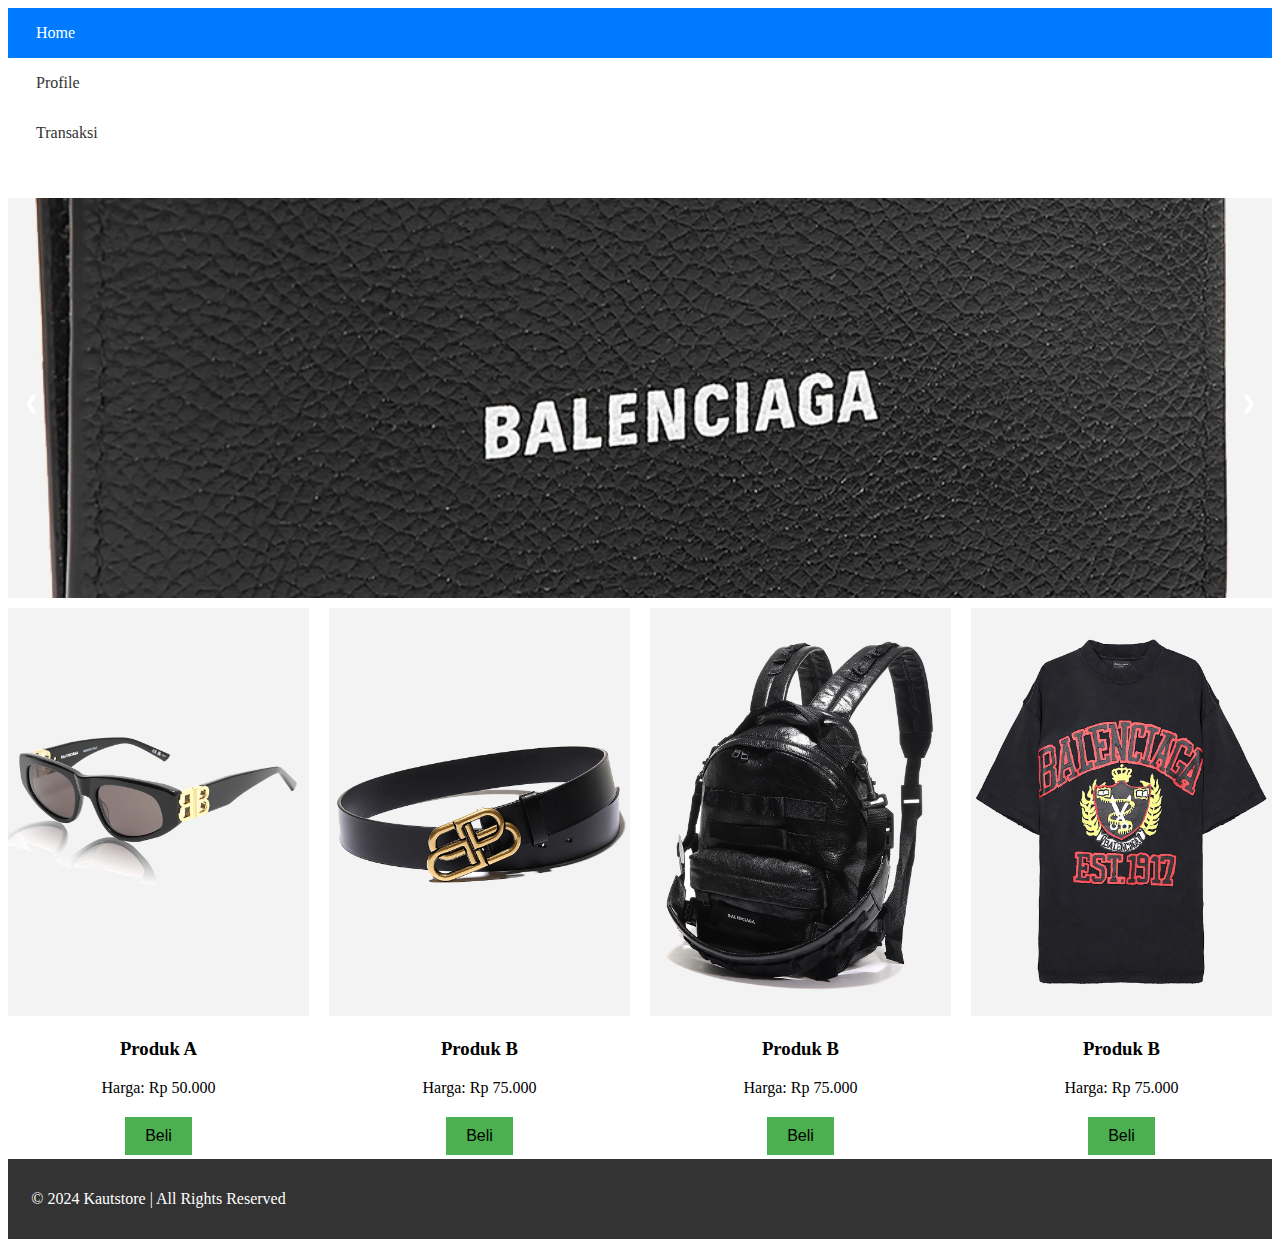
<file: index.html>
<!DOCTYPE html>
<html>
<head>
  <title>Produk Jualan</title>
  <link rel="stylesheet" href="style.css">
</head>
<body>
    <form action="bayar.html">
      <div class="sidebar">
        <ul>
          <li><a href="index.html" class="active">Home</a></li>
          <li><a href="profil.html">Profile</a></li>
          <li><a href="bayar.html">Transaksi</a></li>
        </ul>
      </div>
    
      <div class="content">
        </div>
    <header>
        <div class="carousel-container">
          <div class="slide fade">
            <img src="gambar/bcg.webp" alt="Produk A">
          </div>
          <div class="slide fade">
            <img src="gambar/bcg1.webp" alt="Produk B">
          </div>
          <div class="slide fade">
            <img src="gambar/bcg2.webp" alt="Produk C">
          </div>
          <a class="prev" onclick="changeSlide(-1)">❮</a>
          <a class="next" onclick="changeSlide(1)">❯</a>
        </div>
        <div class="dots-container">
        </div>
      </header>
  <div class="container">
    <div class="product">
      <img src="gambar/bcg3.webp" alt="Produk A">
      <h3>Produk A</h3>
      <p>Harga: Rp 50.000</p>
      <button>Beli</button> 
    </div>
    <div class="product">
      <img src="gambar/bcg4.webp" alt="Produk B">
      <h3>Produk B</h3>
      <p>Harga: Rp 75.000</p>
      <button>Beli</button> 
    </div>
    <div class="product">
        <img src="gambar/bcg5.webp" alt="Produk B">
        <h3>Produk B</h3>
        <p>Harga: Rp 75.000</p>
        <button>Beli</button> 
      </div>
      <div class="product">
        <img src="gambar/bcg6.webp" alt="Produk B">
        <h3>Produk B</h3>
        <p>Harga: Rp 75.000</p>
        <button>Beli</button> 
      </div>
    </div>
</form>
</body>
<footer>
    <div class="footer-bottom">
      <div class="container">
        <p>&copy; 2024 Kautstore | All Rights Reserved</p>
      </div>
    </div>
  </footer>
  </form>
<script src="script.js"></script>
</html>
</file>
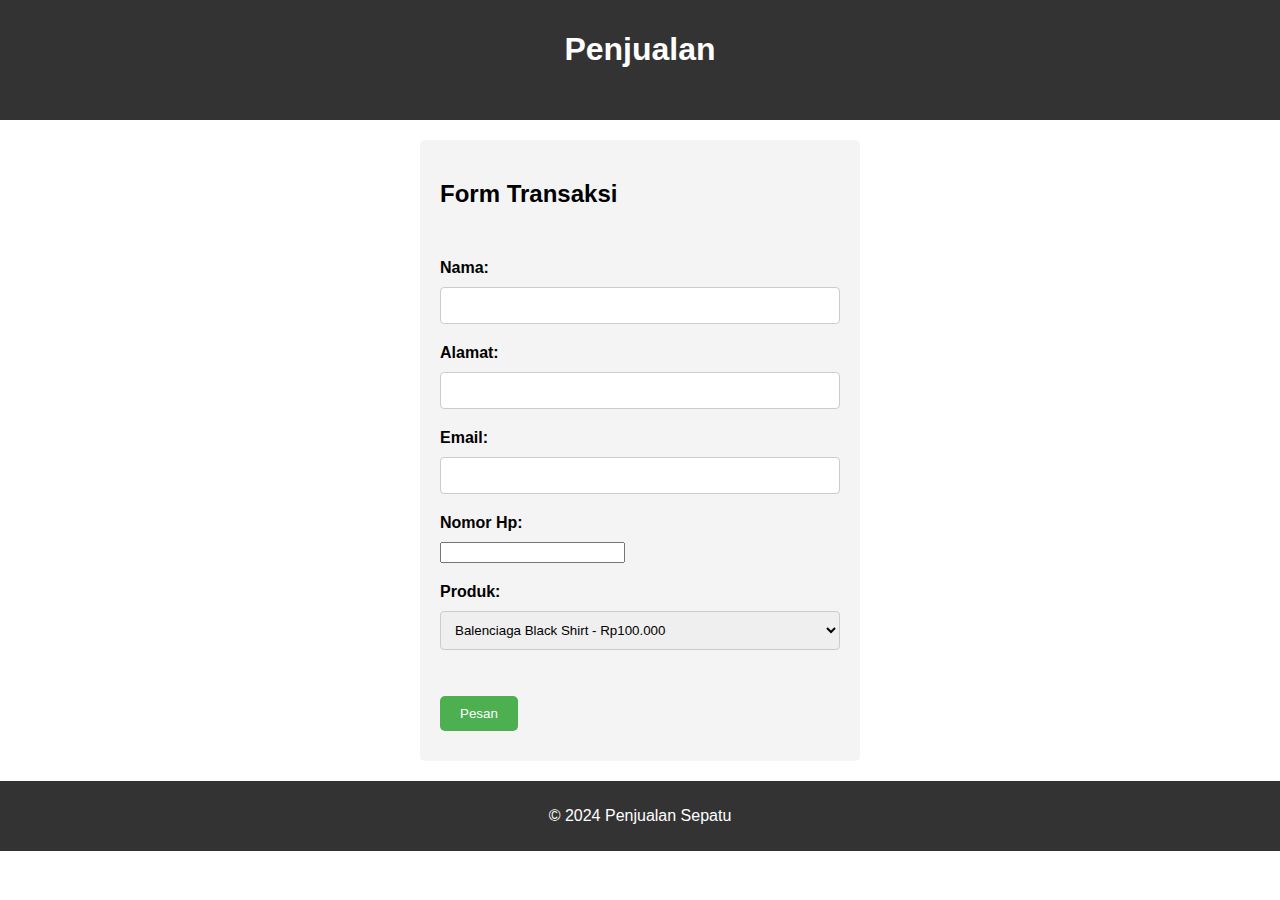
<file: bayar.html>
<!DOCTYPE html>
<html lang="en">
<head>
    <meta charset="UTF-8">
    <meta name="viewport" content="width=device-width, initial-scale=1.0">
    <title>Penjualan KautStore - Transaksi</title>
    <link rel="stylesheet" href="bayar.css">
</head>
<body>
    <header>
        <h1>Penjualan</h1>
    </header>
    
    <nav>
        <a href="menu utama.html">Produk</a>
        <a href="transaksi.html">Transaksi</a>
        <a href="tentang.html">Tentang Kami</a>
    </nav>

    <main>
        <section class="form-section">
            <h2>Form Transaksi</h2>
            <form action="invoice.html" method="get">
                <input name="cek" value="cek" style="visibility: 0; opacity: 0;"/>
                <div class="form-group">
                    <label for="nama">Nama:</label>
                    <input type="text" id="nama" name="nama" required>
                </div>
                <div class="form-group">
                    <label for="alamat">Alamat:</label>
                    <input type="text" id="alamat" name="alamat" required>
                </div>
                <div class="form-group">
                    <label for="email">Email:</label>
                    <input type="text" id="email" name="email" required>
                </div>
                <div class="form-group">
                    <label for="number">Nomor Hp:</label>
                    <input type="number" id="number" name="number" required>
                </div>
                <label for="produk">Produk:</label>
                <select id="produk" name="produk">
                    <option value="1">Balenciaga Black Shirt - Rp100.000</option>
                    <option value="2">Balenciaga Black Glasses - Rp200.000</option>
                    <option value="3">Balenciaga Bag - Rp300.000</option>
                    <option value="4">Balenciaga Belt - Rp400.000</option>
                </select><br>
                <br>
                <input type="submit" value="Pesan">
            </form>
        </section>
    </main>

    <footer>
        <p>&copy; 2024 Penjualan Sepatu</p>
    </footer>
    <script src="script.js"></script>
</body>
</html>
</file>
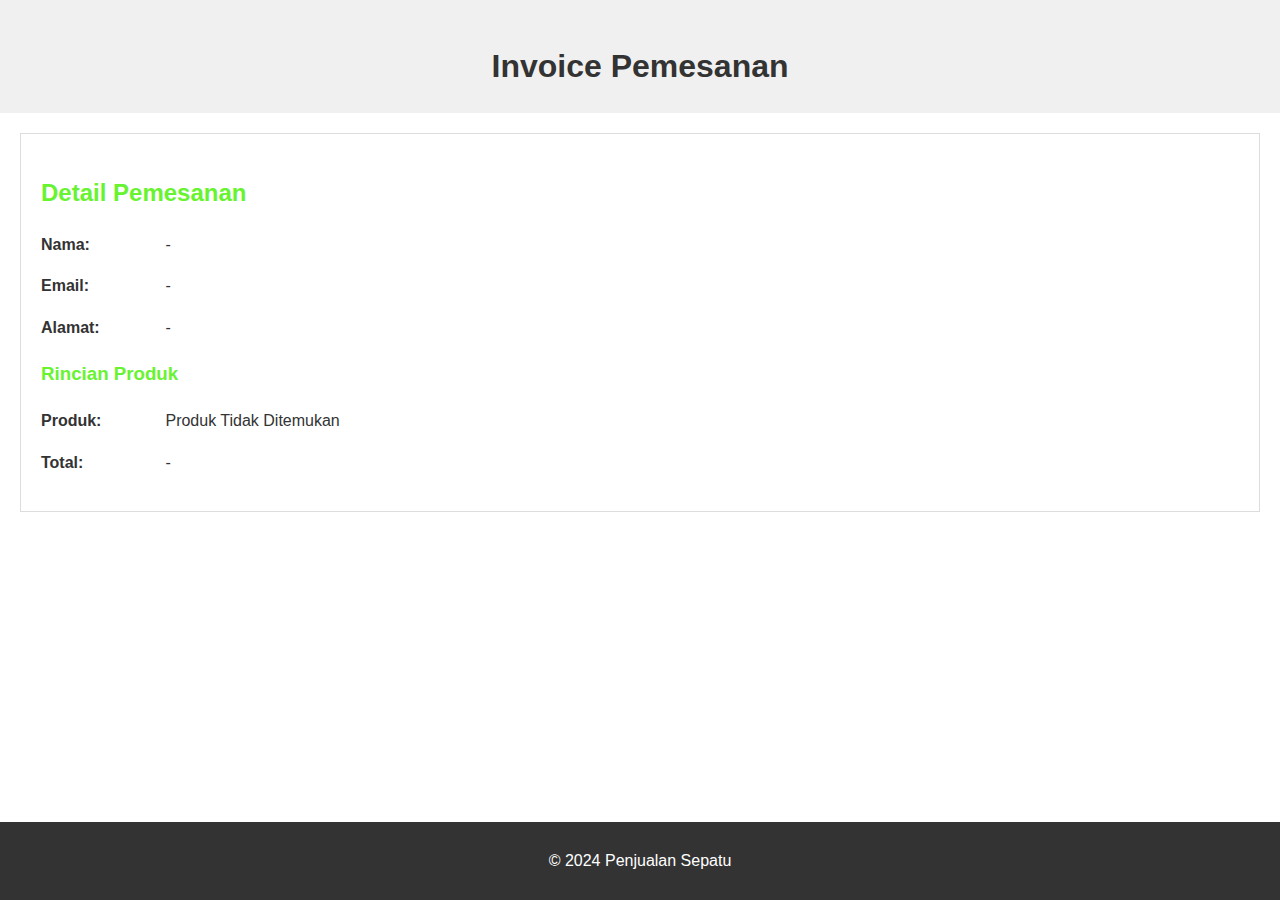
<file: invoice.html>
<!DOCTYPE html>
<html lang="en">
<head>
    <meta charset="UTF-8">
    <meta name="viewport" content="width=device-width, initial-scale=1.0">
    <title>Invoice Pemesanan</title>
    <link rel="stylesheet" href="invoice,.css">
</head>
<body>
    <header>
        <h1>Invoice Pemesanan</h1>
    </header>

    <main>
        <section class="invoice-section">
            <h2>Detail Pemesanan</h2>
            <p><strong>Nama:</strong> <span id="invoiceName"></span></p>
            <p><strong>Email:</strong> <span id="invoiceEmail"></span></p>
            <p><strong>Alamat:</strong> <span id="invoiceAddress"></span></p>

            <h3>Rincian Produk</h3>
            <p><strong>Produk:</strong> <span id="invoiceProduct"></span></p>
            <p><strong>Total:</strong> <span id="invoiceTotal"></span></p>
        </section>
    </main>

    <footer>
        <p>&copy; 2024 Penjualan Sepatu</p>
    </footer>
    <script>
        function getQueryParameters(url) {
    const urlParams = new URLSearchParams(url);
    const params = {};

    for (const [key, value] of urlParams.entries()) {
        params[key] = value;
    }
    return params;
}

const data = getQueryParameters(window.location.href);

document.getElementById('invoiceName').innerText = data.nama || '-';
document.getElementById('invoiceEmail').innerText = data.email || '-';
document.getElementById('invoiceAddress').innerText = data.alamat || '-';

const productMap = {
    1: { name: 'Yankees Black', price: 'Rp100.000' },
    2: { name: 'Yankees White', price: 'Rp200.000' },
    3: { name: 'Yankees Kece', price: 'Rp300.000' },
    4: { name: 'Yankees Pink', price: 'Rp400.000' },
    5: { name: 'Yankees Snow', price: 'Rp500.000' },
    // ... produk lainnya
};

// Konversi ID produk menjadi angka
const productId = parseInt(data.produk, 10); 

const selectedProduct = productMap[productId];
if (selectedProduct) {
    document.getElementById('invoiceProduct').innerText = selectedProduct.name;
    document.getElementById('invoiceTotal').innerText = selectedProduct.price;
} else {
    document.getElementById('invoiceProduct').innerText = 'Produk Tidak Ditemukan';
    document.getElementById('invoiceTotal').innerText = '-';
}

    </script>
</body>
</html>
</file>
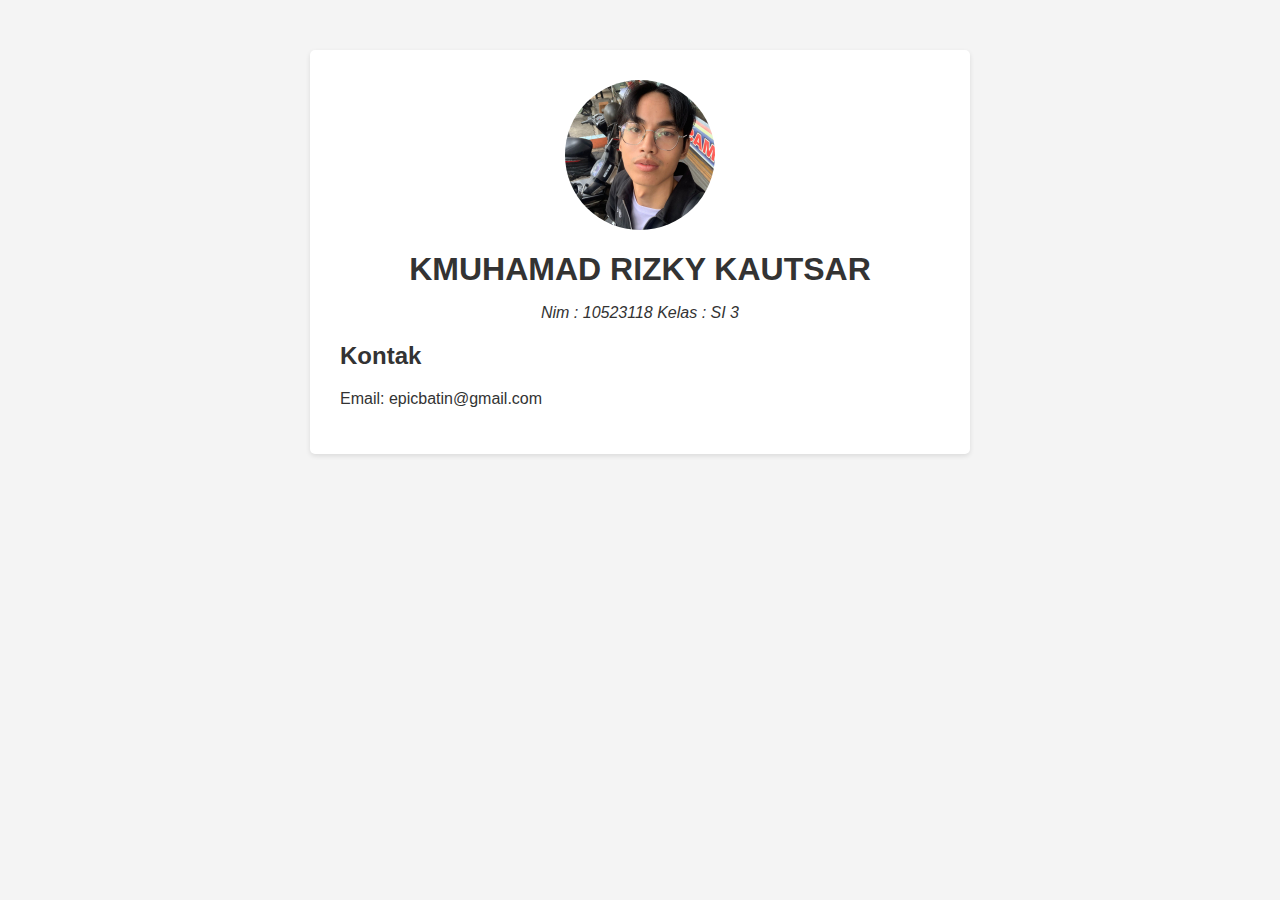
<file: profil.html>
<!DOCTYPE html>
<html>
<head>
    <title>Profil Saya</title>
    <link rel="stylesheet" href="profil.css">
</head>
<body>

    <div class="profile-container">
        <img src="gambar/abatin.jpg" alt="Foto Profil" class="profile-picture">
        <h1>KMUHAMAD RIZKY KAUTSAR</h1>
        <p class="job-title">Nim : 10523118 Kelas : SI 3</p>

            <h2>Kontak</h2>
            <p>Email: epicbatin@gmail.com</p>
        </div>
    </div>

</body>
</html>
</file>
<file: style.css>
.container {
    display: grid;
    grid-template-columns: repeat(4, 1fr); 
    gap: 20px; 
  }
  
  .product {
    text-align: center;
  }
  
  .product img {
    width: 100%; 
    height: auto; 
  }
  
  /* Styling untuk tombol (opsional) */
  .product button {
    background-color: #4CAF50; /* Contoh warna hijau */
    border: none;
    color: rgb(0, 0, 0);
    padding: 10px 20px;
    text-align: center;
    text-decoration: none;
    display: inline-block;
    font-size: 16px;
    margin: 4px 2px;
    cursor: pointer;
  }
/* Carousel Styling */
.carousel-container {
    position: relative;
    width: 100%; /* Adjust width as needed */
    height: 400px; /* Adjust height as needed */
    overflow: hidden;
  }
  
  .slide {
    display: none;
    width: 100%;
    height: 100%;
  }
  
  .slide img {
    width: 100%;
    height: 100%;
    object-fit: cover;
  }
  
  .fade {
    animation: fade 1.5s;
  }
  
  @keyframes fade {
    from { opacity: 0.4; }
    to { opacity: 1; }
  }
  
  /* Controls Styling */
  .prev, .next {
    cursor: pointer;
    position: absolute;
    top: 50%;
    width: auto;
    padding: 16px;
    margin-top: -22px;
    color: white;
    font-weight: bold;
    font-size: 18px;
    transition: 0.6s ease;
    border-radius: 0 3px 3px 0;
    user-select: none;
  }
  
  .next {
    right: 0;
    border-radius: 3px 0 0 3px;
  }
  
  .prev:hover, .next:hover {
    background-color: rgba(0,0,0,0.8);
  }
  
  /* Dots Styling */
  .dots-container {
    text-align: center;
    margin-top: 10px;
  }
  
  .dot {
    cursor: pointer;
    height: 15px;
    width: 15px;
    margin: 0 2px;
    background-color: #bbb;
    border-radius: 50%;
    display: inline-block;
    transition: background-color 0.6s ease;
  }
  
  .active, .dot:hover {
    background-color: #717171;
  }
  
  /* Footer Styling */
footer {
    background-color: #f5f5f5;
    color: #333;
  }
  
  .footer-top {
    padding: 40px 0;
  }
  
  .footer-brand {
    text-align: center;
    margin-bottom: 30px;
  }
  
  .footer-brand img {
    max-width: 150px;
    margin-bottom: 10px;
  }
  
  .footer-links {
    display: flex;
    justify-content: space-around;
  }
  
  .footer-column {
    flex: 1;
    margin: 0 15px;
  }
  
  .footer-column h3 {
    margin-bottom: 15px;
    font-weight: bold;
  }
  
  .footer-column ul {
    list-style: none;
    padding: 0;
  }
  
  .footer-column li {
    margin-bottom: 10px;
  }
  
  .footer-column a {
    color: #333;
    text-decoration: none;
  }
  
  .footer-column a:hover {
    text-decoration: underline;
  }
  
  .social-icons {
    display: flex;
  }
  
  .social-icons a {
    margin-right: 10px;
    font-size: 20px;
    color: #555;
  }
  
  .footer-bottom {
    background-color: #333;
    color: #fff;
    text-align: center;
    padding: 15px 0;
  }
  * Sidebar Styling */
  .sidebar {
    height: 100%;
    width: 250px; /* Lebar sidebar */
    position: fixed;
    top: 0;
    left: 0;
    background-color: #f0f0f0;
    padding-top: 20px;
  }
  
  .sidebar ul {
    list-style-type: none;
    padding: 0;
    margin: 0;
  }
  
  .sidebar li a {
    display: block;
    color: #333;
    padding: 16px 28px;
    text-decoration: none;
  }
  
  .sidebar li a.active {
    background-color: #007bff; /* Warna latar belakang untuk tombol aktif */
    color: white;
  }
  
  .sidebar li a:hover:not(.active) {
    background-color: #555;
    color: white;
  }
  
  /* Content Styling */
  .content {
    margin-left: 250px; /* Jarak konten dari sidebar */
    padding: 20px;
  }
</file>
<file: bayar.css>
body {
    font-family: sans-serif;
    margin: 0;
}

header, nav, footer {
    background-color: #333;
    color: white;
    text-align: center;
    padding: 10px;
}

nav a {
    float: left;
    display: block;
    color: white;
    text-align: center;
    padding: 14px 16px;
    text-decoration: none;
}

main {
    padding: 20px;
}

.form-group {
    margin-bottom: 20px;
}

label {
    display: block;
    margin-bottom: 5px;
    font-weight: bold;
}

input[type="text"],
input[type="email"],
input[type="tel"],
textarea,
select {
    width: 100%;
    padding: 10px;
    border: 1px solid #ccc;
    border-radius: 4px;
    box-sizing: border-box;
}
.form-section {
    max-width: 400px; /* Batasi lebar form */
    margin: 0 auto;  /* Pusatkan form */
    background-color: #f4f4f4;
    padding: 20px;
    border-radius: 5px;
}

form label, form input, form select {
    display: block;
    margin-bottom: 10px;
}

form input[type="submit"] {
    background-color: #4CAF50; /* Hijau */
    color: white;
    padding: 10px 20px;
    border: none;
    border-radius: 5px;
    cursor: pointer;
}
</file>
<file: invoice,.css>
/* General Styling */
body {
    font-family: Arial, sans-serif;
    margin: 0;
    padding: 0;
    line-height: 1.6;
    color: #333;
}

/* Header Styling */
header {
    background-color: #f0f0f0;
    padding: 20px;
    text-align: center;
}

h1 {
    margin-bottom: 0; /* Mengurangi jarak antara judul dan konten */
}

/* Main Content Styling */
main {
    padding: 20px;
}

.invoice-section {
    border: 1px solid #ddd;
    padding: 20px;
    margin-bottom: 20px;
}

.invoice-section h2, .invoice-section h3 {
    color: #68f331; /* Warna biru sebagai highlight */
}

.invoice-section strong {
    display: inline-block;
    width: 120px; /* Atur lebar label agar sejajar */
}

/* Table Styling (Optional) */
/* Jika ingin menggunakan tabel untuk rincian produk */
table {
    width: 100%;
    border-collapse: collapse;
}

th, td {
    border: 1px solid #ddd;
    padding: 8px;
}

th {
    background-color: #f2f2f2;
    text-align: left;
}

/* Footer Styling */
footer {
    background-color: #333;
    color: white;
    text-align: center;
    padding: 10px 0;
    position: fixed; /* Tempatkan footer di bagian bawah layar */
    bottom: 0;
    width: 100%;
}
</file>
<file: profil.css>
body {
    font-family: Arial, sans-serif;
    margin: 0;
    padding: 0;
    background-color: #f4f4f4;
    color: #333;
}

.profile-container {
    width: 80%;
    max-width: 600px;
    margin: 50px auto;
    padding: 30px;
    background-color: #fff;
    box-shadow: 0 2px 5px rgba(0, 0, 0, 0.1);
    border-radius: 5px;
}

.profile-picture {
    width: 150px;
    height: 150px;
    border-radius: 50%;
    object-fit: cover;
    display: block;
    margin: 0 auto 20px;
}

h1 {
    text-align: center;
    margin-bottom: 10px;
}

.job-title {
    text-align: center;
    font-style: italic;
    margin-bottom: 20px;
}

.profile-info {
    text-align: left;
}

.profile-info h2 {
    border-bottom: 1px solid #ddd;
    padding-bottom: 10px;
    margin-bottom: 20px;
}

.profile-info ul {
    list-style: none;
    padding: 0;
}

.profile-info li {
    margin-bottom: 5px;
}
</file>
